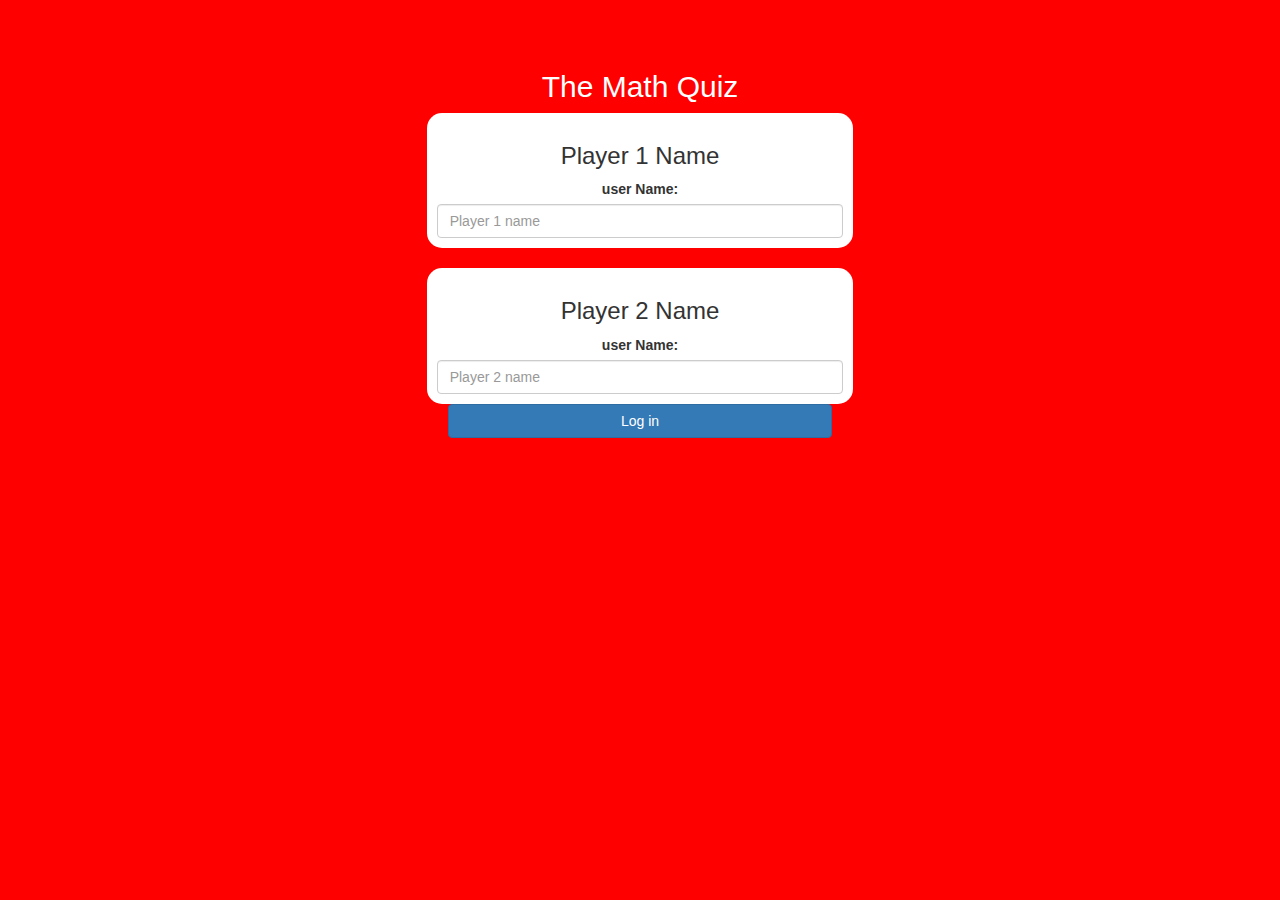
<file: index.html>
<!DOCTYPE html>
<html>
<head>
	<title>Guess The Word</title>

<meta name="viewport" content="width=device-width, initial-scale=1">
<link rel="stylesheet" href="https://maxcdn.bootstrapcdn.com/bootstrap/3.4.0/css/bootstrap.min.css">
<script src="https://ajax.googleapis.com/ajax/libs/jquery/3.4.1/jquery.min.js"></script>
<script src="https://maxcdn.bootstrapcdn.com/bootstrap/3.4.0/js/bootstrap.min.js"></script>

<link rel="stylesheet" type="text/css" href="game.css">

<script src="game_login.js"></script>
</head>
<body>
	<h4 id="player1_name"></h4> <span id="player1_score"></span>
	<br>
	<h4 id="player2_name"></h4> <span id="player2_score"></span>
	<center>
	<h2 style="color: white;" >The Math Quiz </h2>
	<div class=" col-lg-4 col-sm-8  col-xs-11 login_div1">
	<h3> Player 1 Name</h3>
	<label>
		 user Name:
	</label> 
<input type="text" id="player_1_name_input" class="form-control" placeholder="Player 1 name">	

</div><br> 
<div class=" col-lg-4 col-sm-8  col-xs-11 login_div1">
	<h3> Player 2 Name</h3>
	<label>
		 user Name:
	</label> 
<input type="text" id="player_2_name_input" class="form-control" placeholder="Player 2 name">



</div>

<button style="width: 30%; " class="btn btn-primary" onclick="addUser()"> Log in</button> </center>
	

</body>
</html>
</file>
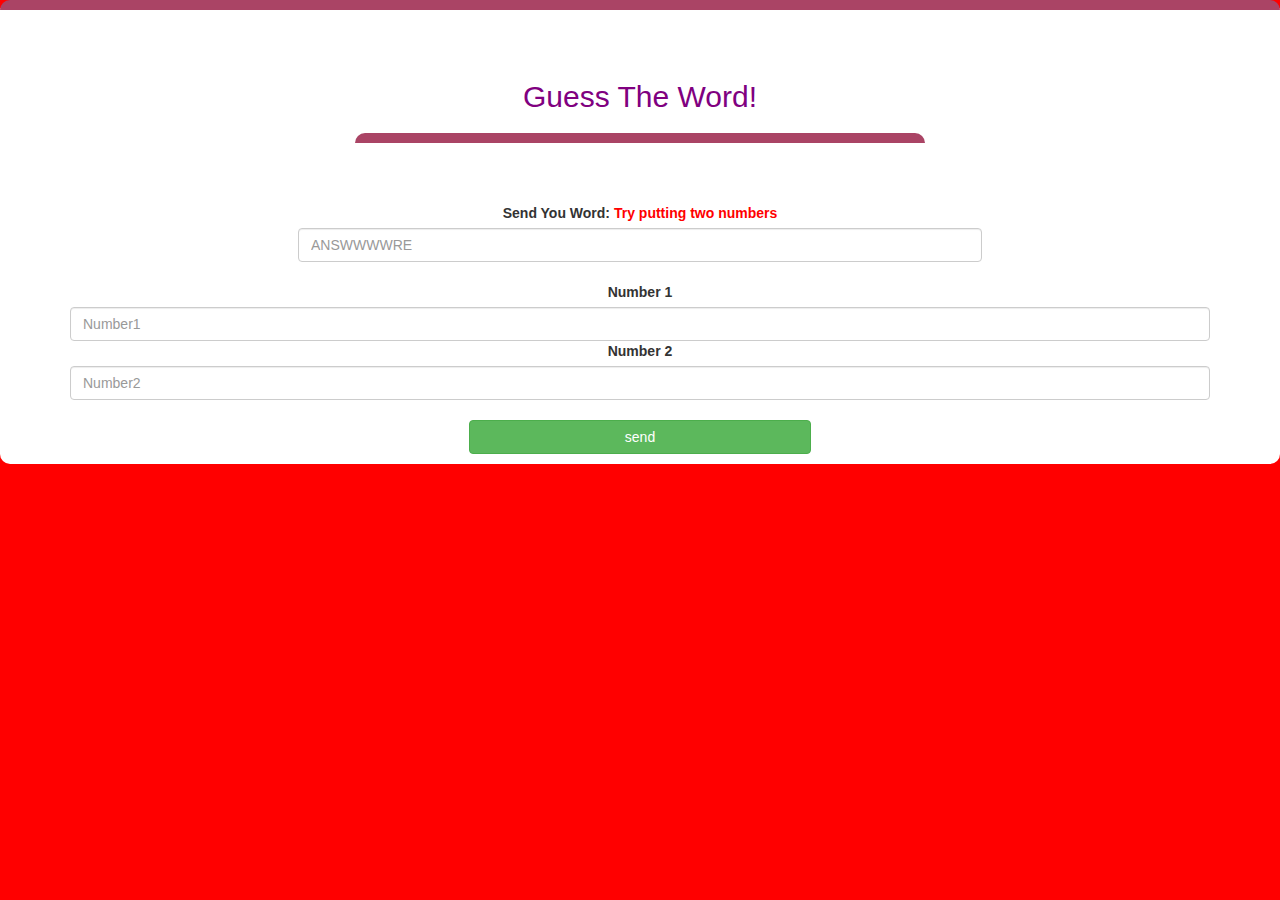
<file: game_page.html>
<html>
<head>
	<title>Guess The Word</title>

<meta name="viewport" content="width=device-width, initial-scale=1">
<link rel="stylesheet" href="https://maxcdn.bootstrapcdn.com/bootstrap/3.4.0/css/bootstrap.min.css">
<script src="https://ajax.googleapis.com/ajax/libs/jquery/3.4.1/jquery.min.js"></script>
<script src="https://maxcdn.bootstrapcdn.com/bootstrap/3.4.0/js/bootstrap.min.js"></script>
<script src="quiz_game_paeg.js">   </script>

<link rel="stylesheet" type="text/css" href="game.css">
</head>
<body> <div id="output"> <h4 id="player1_name"> </h4> <span id="player1_score"></span>
	<br>
	<h4 id="player2_name"> </h4> <span id="player2_score"></span>
	

<div class="container">
	<center>
		<h2 style="color:purple;">Guess The Word!</h2>
<h3 id="player_Question"> </h3>
<h3 id="player_answers"> </h3>
<div id="output" class="col-lg-6"></div>
		<br>
		<br>

		<label>Send You Word: <b style="color: red">Try putting two numbers</b></label>
<input type="text" id="word" class="form-control" placeholder="ANSWWWWRE">
		<br>

	
<label>Number 1</label><br>
    <input type="text"  id="Number_Input"  class="form-control" placeholder="Number1"><label>Number 2</label>
    <br><input type="text" id="Number_Input" class="form-control" placeholder="Number2"><br> <button onclick="send()" class="btn btn-success" style="width:30%" >send</button>
</div></div></center></body>
</file>
<file: game.css>
body
{
	background: red;
}

	.login_div1 , .login_div2
	{
		background: white;
		padding: 10px;
		float: none;
		border-radius: 15px;
	}


#player1_name , #player2_name
{
	display: inline-block;
	margin-left: 20px;
}
#word
{
	width: 60%;
}
#word_display
{
	letter-spacing: 5px;
}
#output
{
background: white;
border-radius: 10px;
border-top: 10px solid #AA4465;
padding: 10px;
float: none;
text-align: left;

}
h4 {
	color: black;
}
</file>
